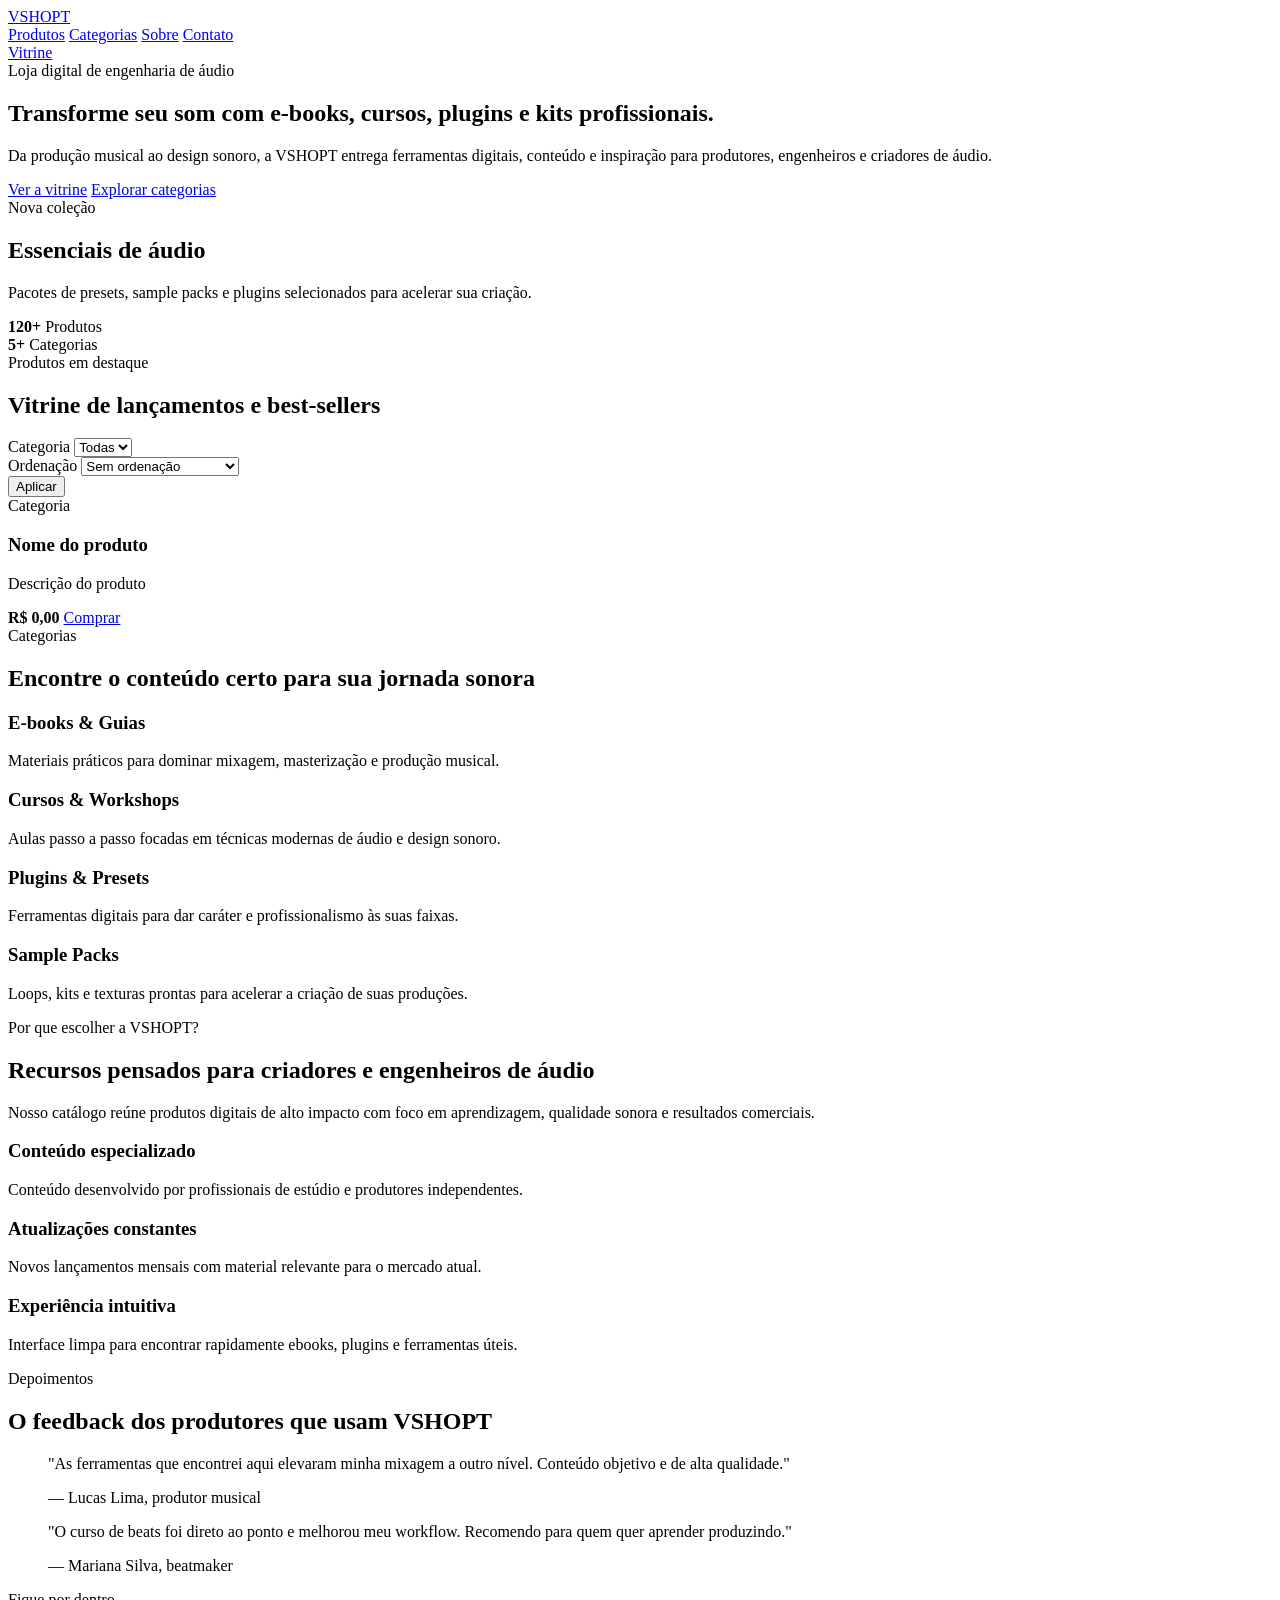
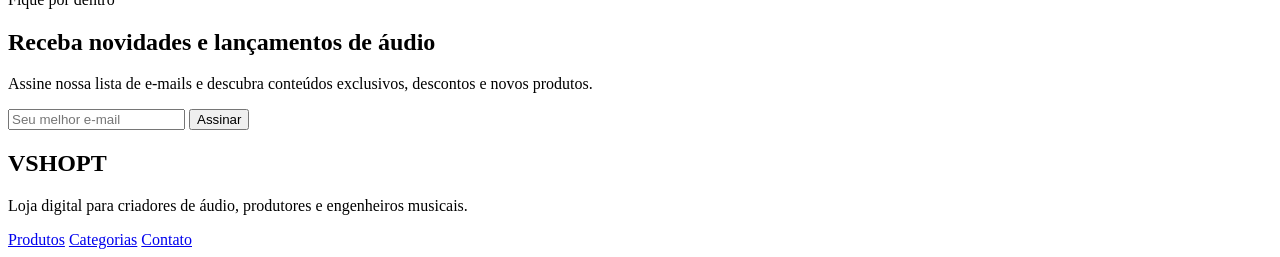
<file: src/main/resources/templates/index.html>
<!DOCTYPE html>
<html xmlns:th="http://www.thymeleaf.org" lang="pt-BR">
<head>
    <meta charset="UTF-8" />
    <meta name="viewport" content="width=device-width, initial-scale=1.0" />
    <title>VSHOPT | Loja Digital para Produção Musical</title>
    <link rel="stylesheet" th:href="@{/index.css}" />
</head>
<body>
    <header class="site-header">
        <div class="container header-inner">
            <a class="brand" href="#hero">VSHOPT</a>
            <nav class="nav-links">
                <a href="#produtos">Produtos</a>
                <a href="#categorias">Categorias</a>
                <a href="#sobre">Sobre</a>
                <a href="#contato">Contato</a>
            </nav>
            <a class="button button-primary" href="#produtos">Vitrine</a>
        </div>
    </header>

    <main>
        <section id="hero" class="hero-section">
            <div class="container hero-grid">
                <div class="hero-copy">
                    <span class="eyebrow">Loja digital de engenharia de áudio</span>
                    <h1>Transforme seu som com e-books, cursos, plugins e kits profissionais.</h1>
                    <p>Da produção musical ao design sonoro, a VSHOPT entrega ferramentas digitais, conteúdo e inspiração para produtores, engenheiros e criadores de áudio.</p>
                    <div class="hero-actions">
                        <a class="button button-primary" href="#produtos">Ver a vitrine</a>
                        <a class="button button-secondary" href="#categorias">Explorar categorias</a>
                    </div>
                </div>
                <div class="hero-image-card">
                    <div class="hero-image-content">
                        <div class="badge">Nova coleção</div>
                        <h2>Essenciais de áudio</h2>
                        <p>Pacotes de presets, sample packs e plugins selecionados para acelerar sua criação.</p>
                        <div class="hero-stats">
                            <div>
                                <strong th:text="${produtos.size()}">120+</strong>
                                <span>Produtos</span>
                            </div>
                            <div>
                                <strong th:text="${categorias.size()}">5+</strong>
                                <span>Categorias</span>
                            </div>
                        </div>
                    </div>
                </div>
            </div>
        </section>

        <section id="produtos" class="section section-products">
            <div class="container">
                <div class="section-header">
                    <span class="eyebrow">Produtos em destaque</span>
                    <h2>Vitrine de lançamentos e best-sellers</h2>
                </div>

                <form class="product-filter" th:action="@{/}" method="get">
                    <div class="filter-group">
                        <label>
                            Categoria
                            <select name="categoria">
                                <option value="" th:selected="${categoria == ''}">Todas</option>
                                <option th:each="cat : ${categorias}"
                                        th:value="${cat}"
                                        th:text="${cat}"
                                        th:selected="${cat == categoria}">
                                </option>
                            </select>
                        </label>
                    </div>
                    <div class="filter-group">
                        <label>
                            Ordenação
                            <select name="ordenacao">
                                <option value="" th:selected="${ordenacao == ''}">Sem ordenação</option>
                                <option value="asc" th:selected="${ordenacao == 'asc'}">Preço: menor ao maior</option>
                                <option value="desc" th:selected="${ordenacao == 'desc'}">Preço: maior ao menor</option>
                            </select>
                        </label>
                    </div>
                    <button class="button button-secondary" type="submit">Aplicar</button>
                </form>

                <div class="product-grid">
                    <article class="product-card" th:each="produto : ${produtos}">
                        <div th:class="${'product-image ' + #strings.replace(produto.categoria.toLowerCase(), ' ', '-')}"></div>
                        <div class="product-copy">
                            <span class="product-category" th:text="${produto.categoria}">Categoria</span>
                            <h3 th:text="${produto.nome}">Nome do produto</h3>
                            <p th:text="${produto.descricao}">Descrição do produto</p>
                        </div>
                        <div class="product-footer">
                            <strong th:text="${'R$ ' + produto.preco}">R$ 0,00</strong>
                            <a class="button button-tertiary" href="#">Comprar</a>
                        </div>
                    </article>
                </div>
            </div>
        </section>

        <section id="categorias" class="section section-features bg-light">
            <div class="container">
                <div class="section-header">
                    <span class="eyebrow">Categorias</span>
                    <h2>Encontre o conteúdo certo para sua jornada sonora</h2>
                </div>
                <div class="feature-grid">
                    <div class="feature-card">
                        <h3>E-books & Guias</h3>
                        <p>Materiais práticos para dominar mixagem, masterização e produção musical.</p>
                    </div>
                    <div class="feature-card">
                        <h3>Cursos & Workshops</h3>
                        <p>Aulas passo a passo focadas em técnicas modernas de áudio e design sonoro.</p>
                    </div>
                    <div class="feature-card">
                        <h3>Plugins & Presets</h3>
                        <p>Ferramentas digitais para dar caráter e profissionalismo às suas faixas.</p>
                    </div>
                    <div class="feature-card">
                        <h3>Sample Packs</h3>
                        <p>Loops, kits e texturas prontas para acelerar a criação de suas produções.</p>
                    </div>
                </div>
            </div>
        </section>

        <section class="section section-benefits">
            <div class="container benefits-grid">
                <div class="benefit-copy">
                    <span class="eyebrow">Por que escolher a VSHOPT?</span>
                    <h2>Recursos pensados para criadores e engenheiros de áudio</h2>
                    <p>Nosso catálogo reúne produtos digitais de alto impacto com foco em aprendizagem, qualidade sonora e resultados comerciais.</p>
                </div>
                <div class="benefit-list">
                    <div class="benefit-item">
                        <h3>Conteúdo especializado</h3>
                        <p>Conteúdo desenvolvido por profissionais de estúdio e produtores independentes.</p>
                    </div>
                    <div class="benefit-item">
                        <h3>Atualizações constantes</h3>
                        <p>Novos lançamentos mensais com material relevante para o mercado atual.</p>
                    </div>
                    <div class="benefit-item">
                        <h3>Experiência intuitiva</h3>
                        <p>Interface limpa para encontrar rapidamente ebooks, plugins e ferramentas úteis.</p>
                    </div>
                </div>
            </div>
        </section>

        <section id="sobre" class="section section-testimonials bg-dark">
            <div class="container testimonials">
                <span class="eyebrow light">Depoimentos</span>
                <h2 class="light">O feedback dos produtores que usam VSHOPT</h2>
                <div class="testimonial-grid">
                    <blockquote class="testimonial-card">
                        <p>"As ferramentas que encontrei aqui elevaram minha mixagem a outro nível. Conteúdo objetivo e de alta qualidade."</p>
                        <footer>— Lucas Lima, produtor musical</footer>
                    </blockquote>
                    <blockquote class="testimonial-card">
                        <p>"O curso de beats foi direto ao ponto e melhorou meu workflow. Recomendo para quem quer aprender produzindo."</p>
                        <footer>— Mariana Silva, beatmaker</footer>
                    </blockquote>
                </div>
            </div>
        </section>

        <section id="contato" class="section section-newsletter">
            <div class="container newsletter-card">
                <div>
                    <span class="eyebrow">Fique por dentro</span>
                    <h2>Receba novidades e lançamentos de áudio</h2>
                    <p>Assine nossa lista de e-mails e descubra conteúdos exclusivos, descontos e novos produtos.</p>
                </div>
                <form class="newsletter-form">
                    <input type="email" placeholder="Seu melhor e-mail" aria-label="Email" />
                    <button class="button button-primary" type="submit">Assinar</button>
                </form>
            </div>
        </section>
    </main>

    <footer class="site-footer">
        <div class="container footer-inner">
            <div>
                <h2>VSHOPT</h2>
                <p>Loja digital para criadores de áudio, produtores e engenheiros musicais.</p>
            </div>
            <div class="footer-links">
                <a href="#produtos">Produtos</a>
                <a href="#categorias">Categorias</a>
                <a href="#contato">Contato</a>
            </div>
        </div>
    </footer>
</body>
</html>
</file>
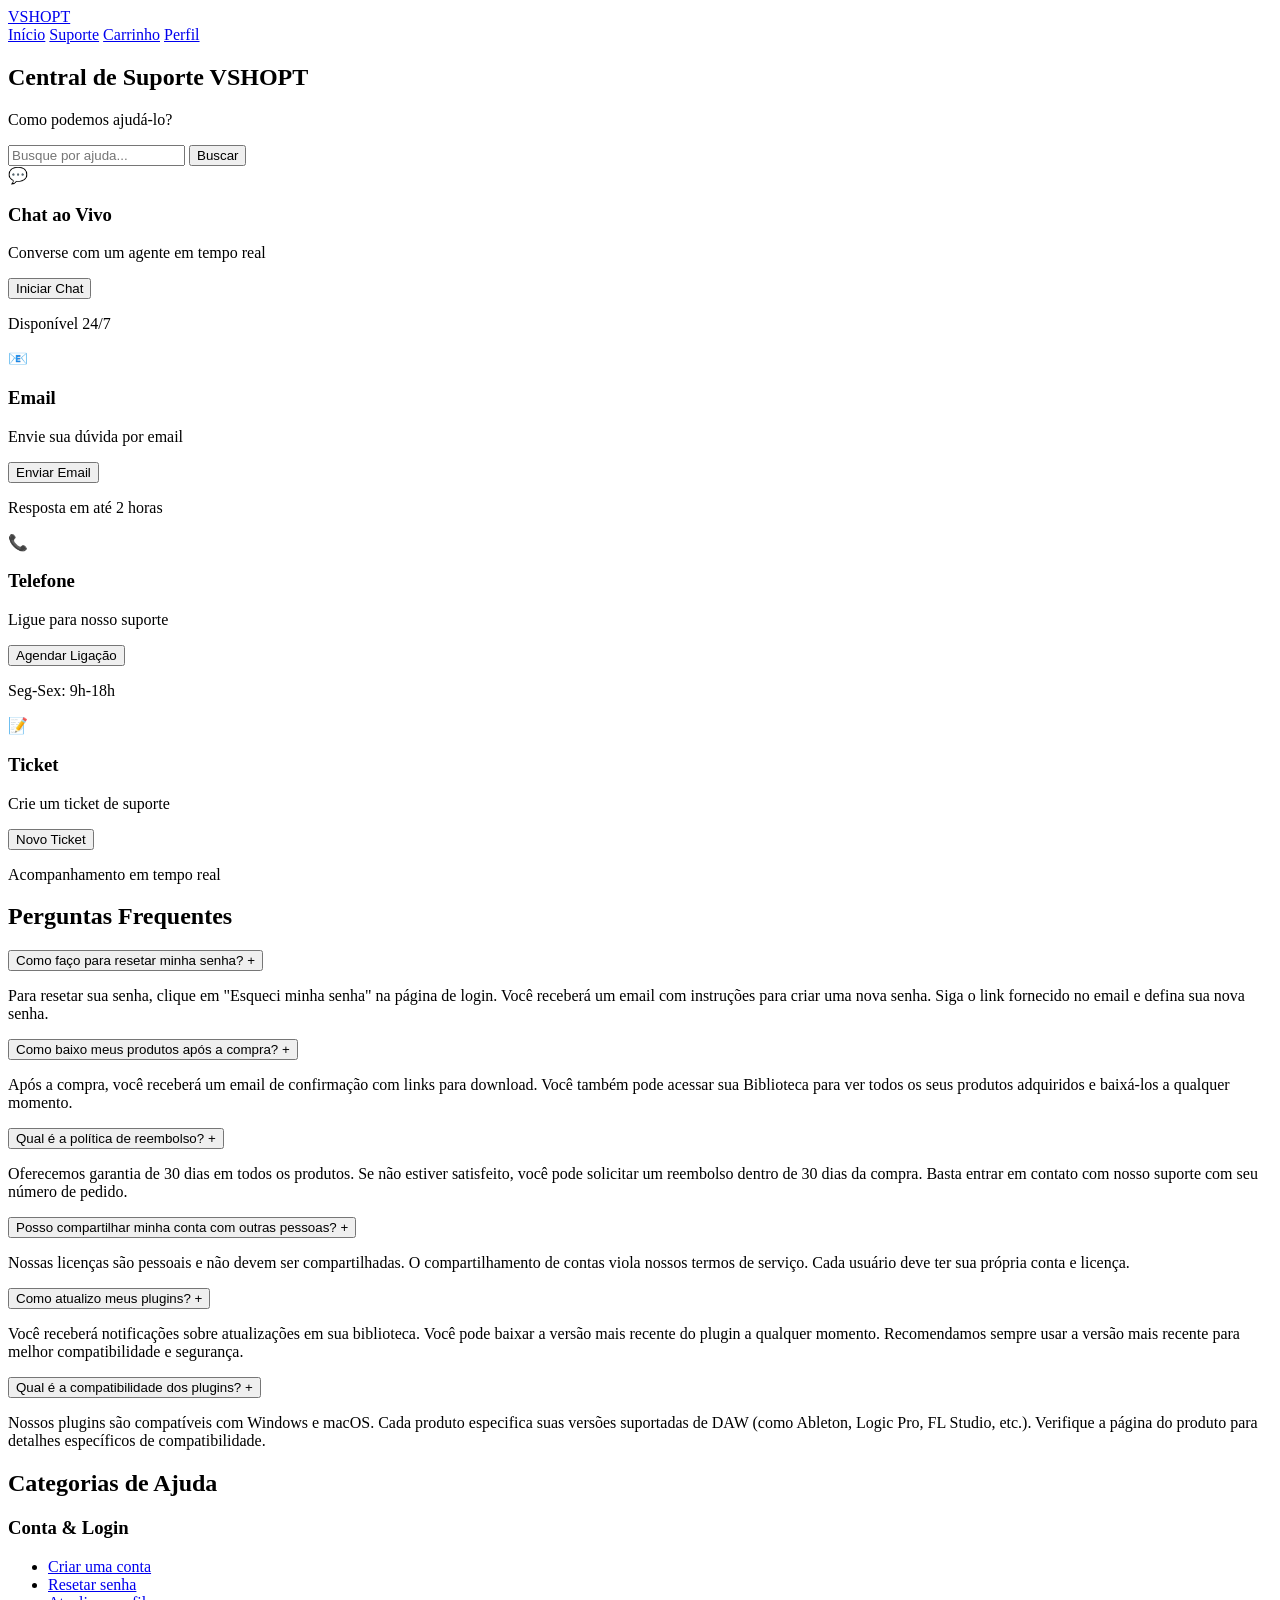
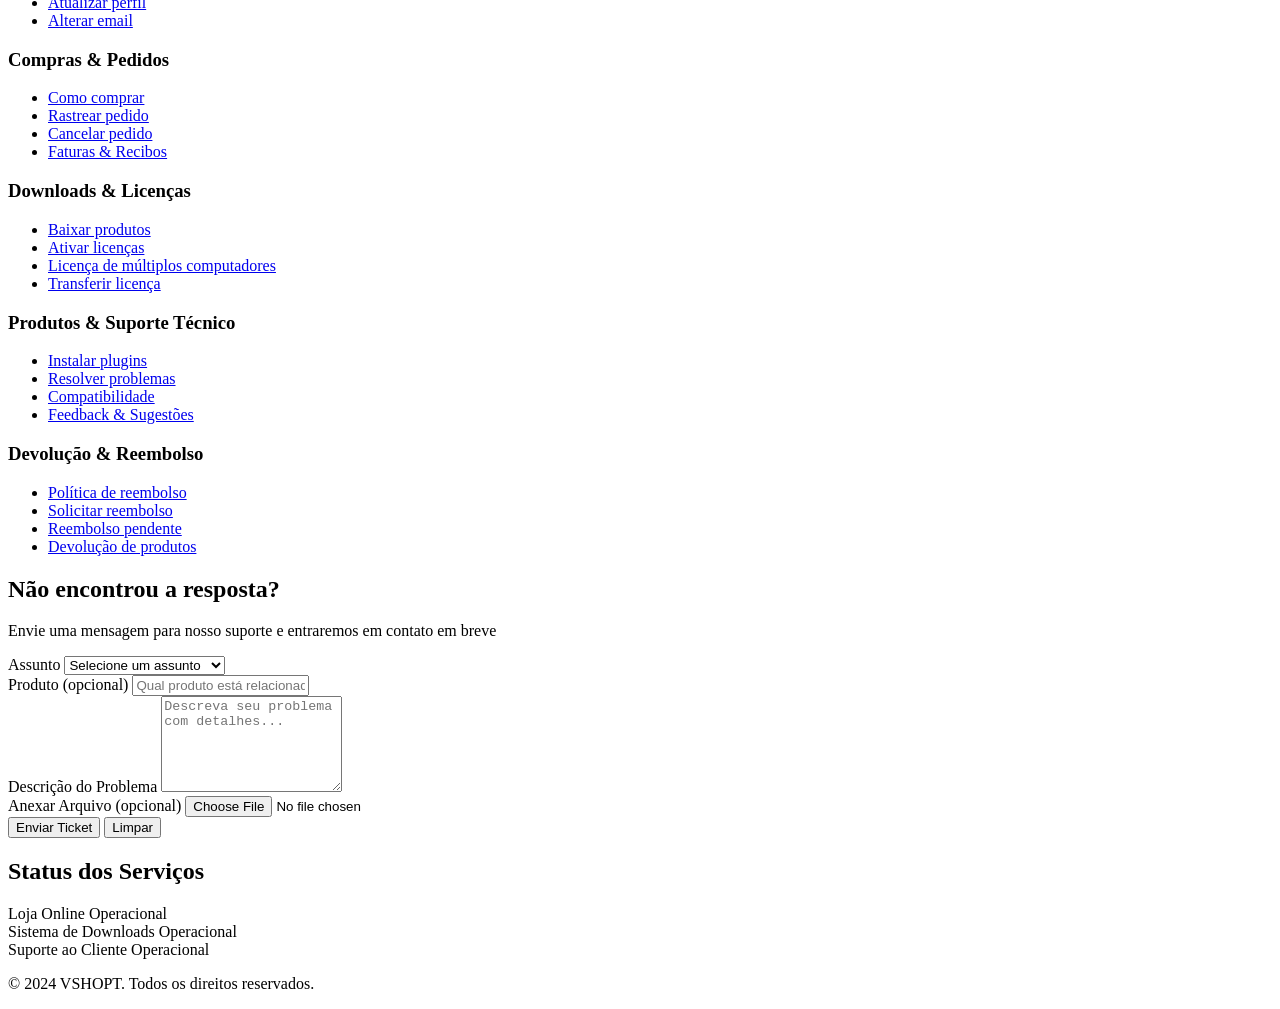
<file: src/main/resources/templates/suporte.html>
<!DOCTYPE html>
<html xmlns:th="http://www.thymeleaf.org" lang="pt-BR">
<head>
    <meta charset="UTF-8" />
    <meta name="viewport" content="width=device-width, initial-scale=1.0" />
    <title>Central de Suporte | VSHOPT</title>
    <link rel="stylesheet" th:href="@{/index.css}" />
    <link rel="stylesheet" th:href="@{/css/suporte.css}" />
</head>
<body>
    <header class="site-header">
        <div class="container header-inner">
            <a class="brand" href="/">VSHOPT</a>
            <nav class="nav-links">
                <a href="/">Início</a>
                <a href="/suporte">Suporte</a>
                <a href="/carrinho">Carrinho</a>
                <a href="/perfil">Perfil</a>
            </nav>
        </div>
    </header>

    <main class="suporte-container">
        <section class="suporte-hero">
            <div class="container">
                <h1>Central de Suporte VSHOPT</h1>
                <p>Como podemos ajudá-lo?</p>
                <div class="search-suporte">
                    <input type="text" placeholder="Busque por ajuda..." class="search-input">
                    <button class="btn btn-primary">Buscar</button>
                </div>
            </div>
        </section>

        <section class="suporte-channels">
            <div class="container">
                <div class="channels-grid">
                    <div class="channel-card">
                        <div class="channel-icon">💬</div>
                        <h3>Chat ao Vivo</h3>
                        <p>Converse com um agente em tempo real</p>
                        <button class="btn btn-outline">Iniciar Chat</button>
                        <p class="channel-status">Disponível 24/7</p>
                    </div>

                    <div class="channel-card">
                        <div class="channel-icon">📧</div>
                        <h3>Email</h3>
                        <p>Envie sua dúvida por email</p>
                        <button class="btn btn-outline">Enviar Email</button>
                        <p class="channel-status">Resposta em até 2 horas</p>
                    </div>

                    <div class="channel-card">
                        <div class="channel-icon">📞</div>
                        <h3>Telefone</h3>
                        <p>Ligue para nosso suporte</p>
                        <button class="btn btn-outline">Agendar Ligação</button>
                        <p class="channel-status">Seg-Sex: 9h-18h</p>
                    </div>

                    <div class="channel-card">
                        <div class="channel-icon">📝</div>
                        <h3>Ticket</h3>
                        <p>Crie um ticket de suporte</p>
                        <button class="btn btn-outline">Novo Ticket</button>
                        <p class="channel-status">Acompanhamento em tempo real</p>
                    </div>
                </div>
            </div>
        </section>

        <section class="suporte-content">
            <div class="container">
                <div class="suporte-layout">
                    <!-- FAQ -->
                    <div class="faq-section">
                        <h2>Perguntas Frequentes</h2>

                        <div class="faq-item">
                            <button class="faq-header">
                                <span class="faq-title">Como faço para resetar minha senha?</span>
                                <span class="faq-icon">+</span>
                            </button>
                            <div class="faq-content">
                                <p>Para resetar sua senha, clique em "Esqueci minha senha" na página de login. Você receberá um email com instruções para criar uma nova senha. Siga o link fornecido no email e defina sua nova senha.</p>
                            </div>
                        </div>

                        <div class="faq-item">
                            <button class="faq-header">
                                <span class="faq-title">Como baixo meus produtos após a compra?</span>
                                <span class="faq-icon">+</span>
                            </button>
                            <div class="faq-content">
                                <p>Após a compra, você receberá um email de confirmação com links para download. Você também pode acessar sua Biblioteca para ver todos os seus produtos adquiridos e baixá-los a qualquer momento.</p>
                            </div>
                        </div>

                        <div class="faq-item">
                            <button class="faq-header">
                                <span class="faq-title">Qual é a política de reembolso?</span>
                                <span class="faq-icon">+</span>
                            </button>
                            <div class="faq-content">
                                <p>Oferecemos garantia de 30 dias em todos os produtos. Se não estiver satisfeito, você pode solicitar um reembolso dentro de 30 dias da compra. Basta entrar em contato com nosso suporte com seu número de pedido.</p>
                            </div>
                        </div>

                        <div class="faq-item">
                            <button class="faq-header">
                                <span class="faq-title">Posso compartilhar minha conta com outras pessoas?</span>
                                <span class="faq-icon">+</span>
                            </button>
                            <div class="faq-content">
                                <p>Nossas licenças são pessoais e não devem ser compartilhadas. O compartilhamento de contas viola nossos termos de serviço. Cada usuário deve ter sua própria conta e licença.</p>
                            </div>
                        </div>

                        <div class="faq-item">
                            <button class="faq-header">
                                <span class="faq-title">Como atualizo meus plugins?</span>
                                <span class="faq-icon">+</span>
                            </button>
                            <div class="faq-content">
                                <p>Você receberá notificações sobre atualizações em sua biblioteca. Você pode baixar a versão mais recente do plugin a qualquer momento. Recomendamos sempre usar a versão mais recente para melhor compatibilidade e segurança.</p>
                            </div>
                        </div>

                        <div class="faq-item">
                            <button class="faq-header">
                                <span class="faq-title">Qual é a compatibilidade dos plugins?</span>
                                <span class="faq-icon">+</span>
                            </button>
                            <div class="faq-content">
                                <p>Nossos plugins são compatíveis com Windows e macOS. Cada produto especifica suas versões suportadas de DAW (como Ableton, Logic Pro, FL Studio, etc.). Verifique a página do produto para detalhes específicos de compatibilidade.</p>
                            </div>
                        </div>
                    </div>

                    <!-- Categorias de Ajuda -->
                    <aside class="help-categories">
                        <h2>Categorias de Ajuda</h2>

                        <div class="category-group">
                            <h3>Conta & Login</h3>
                            <ul>
                                <li><a href="#faq">Criar uma conta</a></li>
                                <li><a href="#faq">Resetar senha</a></li>
                                <li><a href="#faq">Atualizar perfil</a></li>
                                <li><a href="#faq">Alterar email</a></li>
                            </ul>
                        </div>

                        <div class="category-group">
                            <h3>Compras & Pedidos</h3>
                            <ul>
                                <li><a href="#faq">Como comprar</a></li>
                                <li><a href="#faq">Rastrear pedido</a></li>
                                <li><a href="#faq">Cancelar pedido</a></li>
                                <li><a href="#faq">Faturas & Recibos</a></li>
                            </ul>
                        </div>

                        <div class="category-group">
                            <h3>Downloads & Licenças</h3>
                            <ul>
                                <li><a href="#faq">Baixar produtos</a></li>
                                <li><a href="#faq">Ativar licenças</a></li>
                                <li><a href="#faq">Licença de múltiplos computadores</a></li>
                                <li><a href="#faq">Transferir licença</a></li>
                            </ul>
                        </div>

                        <div class="category-group">
                            <h3>Produtos & Suporte Técnico</h3>
                            <ul>
                                <li><a href="#faq">Instalar plugins</a></li>
                                <li><a href="#faq">Resolver problemas</a></li>
                                <li><a href="#faq">Compatibilidade</a></li>
                                <li><a href="#faq">Feedback & Sugestões</a></li>
                            </ul>
                        </div>

                        <div class="category-group">
                            <h3>Devolução & Reembolso</h3>
                            <ul>
                                <li><a href="#faq">Política de reembolso</a></li>
                                <li><a href="#faq">Solicitar reembolso</a></li>
                                <li><a href="#faq">Reembolso pendente</a></li>
                                <li><a href="#faq">Devolução de produtos</a></li>
                            </ul>
                        </div>
                    </aside>
                </div>

                <!-- Ticket Form -->
                <section class="ticket-form-section">
                    <h2>Não encontrou a resposta?</h2>
                    <p>Envie uma mensagem para nosso suporte e entraremos em contato em breve</p>

                    <form class="ticket-form">
                        <div class="form-group">
                            <label for="assunto">Assunto</label>
                            <select id="assunto" class="form-input" required>
                                <option value="">Selecione um assunto</option>
                                <option value="tecnico">Problema Técnico</option>
                                <option value="compra">Dúvida sobre Compra</option>
                                <option value="download">Problema de Download</option>
                                <option value="licenca">Questão de Licença</option>
                                <option value="reembolso">Reembolso/Devolução</option>
                                <option value="outro">Outro</option>
                            </select>
                        </div>

                        <div class="form-group">
                            <label for="produto">Produto (opcional)</label>
                            <input type="text" id="produto" class="form-input" placeholder="Qual produto está relacionado?">
                        </div>

                        <div class="form-group">
                            <label for="descricao">Descrição do Problema</label>
                            <textarea id="descricao" class="form-input" rows="6" placeholder="Descreva seu problema com detalhes..." required></textarea>
                        </div>

                        <div class="form-group">
                            <label for="anexo">Anexar Arquivo (opcional)</label>
                            <input type="file" id="anexo" class="form-input">
                        </div>

                        <div class="form-actions">
                            <button type="submit" class="btn btn-primary">Enviar Ticket</button>
                            <button type="reset" class="btn btn-outline">Limpar</button>
                        </div>
                    </form>
                </section>

                <!-- Status Page -->
                <section class="status-section">
                    <h2>Status dos Serviços</h2>
                    <div class="status-list">
                        <div class="status-item operational">
                            <span class="status-indicator"></span>
                            <span class="status-name">Loja Online</span>
                            <span class="status-text">Operacional</span>
                        </div>
                        <div class="status-item operational">
                            <span class="status-indicator"></span>
                            <span class="status-name">Sistema de Downloads</span>
                            <span class="status-text">Operacional</span>
                        </div>
                        <div class="status-item operational">
                            <span class="status-indicator"></span>
                            <span class="status-name">Suporte ao Cliente</span>
                            <span class="status-text">Operacional</span>
                        </div>
                    </div>
                </section>
            </div>
        </section>
    </main>

    <footer class="site-footer">
        <div class="container">
            <p>&copy; 2024 VSHOPT. Todos os direitos reservados.</p>
        </div>
    </footer>

    <script th:src="@{/js/suporte.js}"></script>
</body>
</html>
</file>
